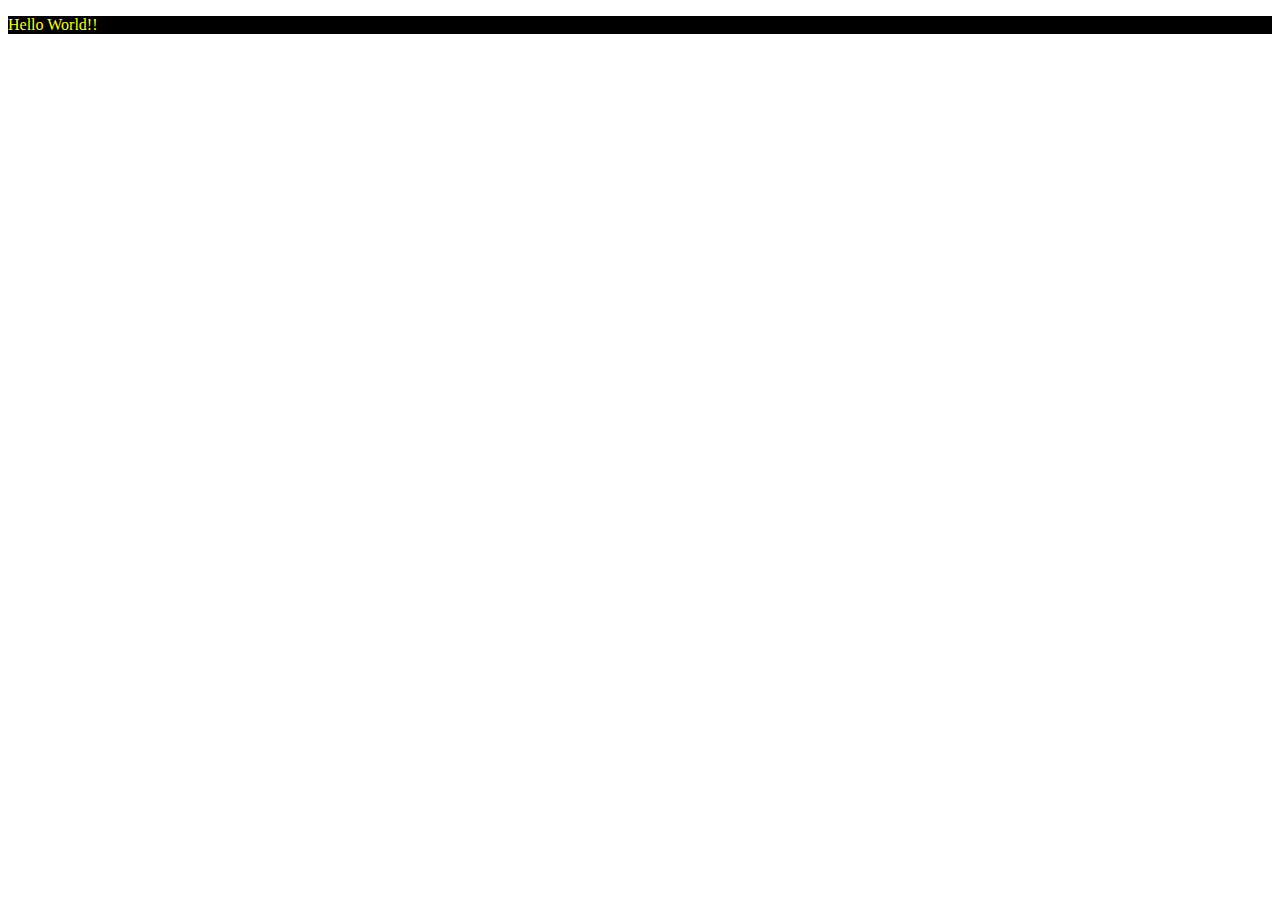
<file: CssSample/index2.htm>
﻿<!DOCTYPE html>
<html>

<head>
	<style type="text/css">
		/* pタグ全体に対するスタイル変更 */
		p {
			color: yellow;
			background-color: black;
		}
	</style>
</head>

<body>
	<p>Hello World!!</p>
</body>

</html>
</file>
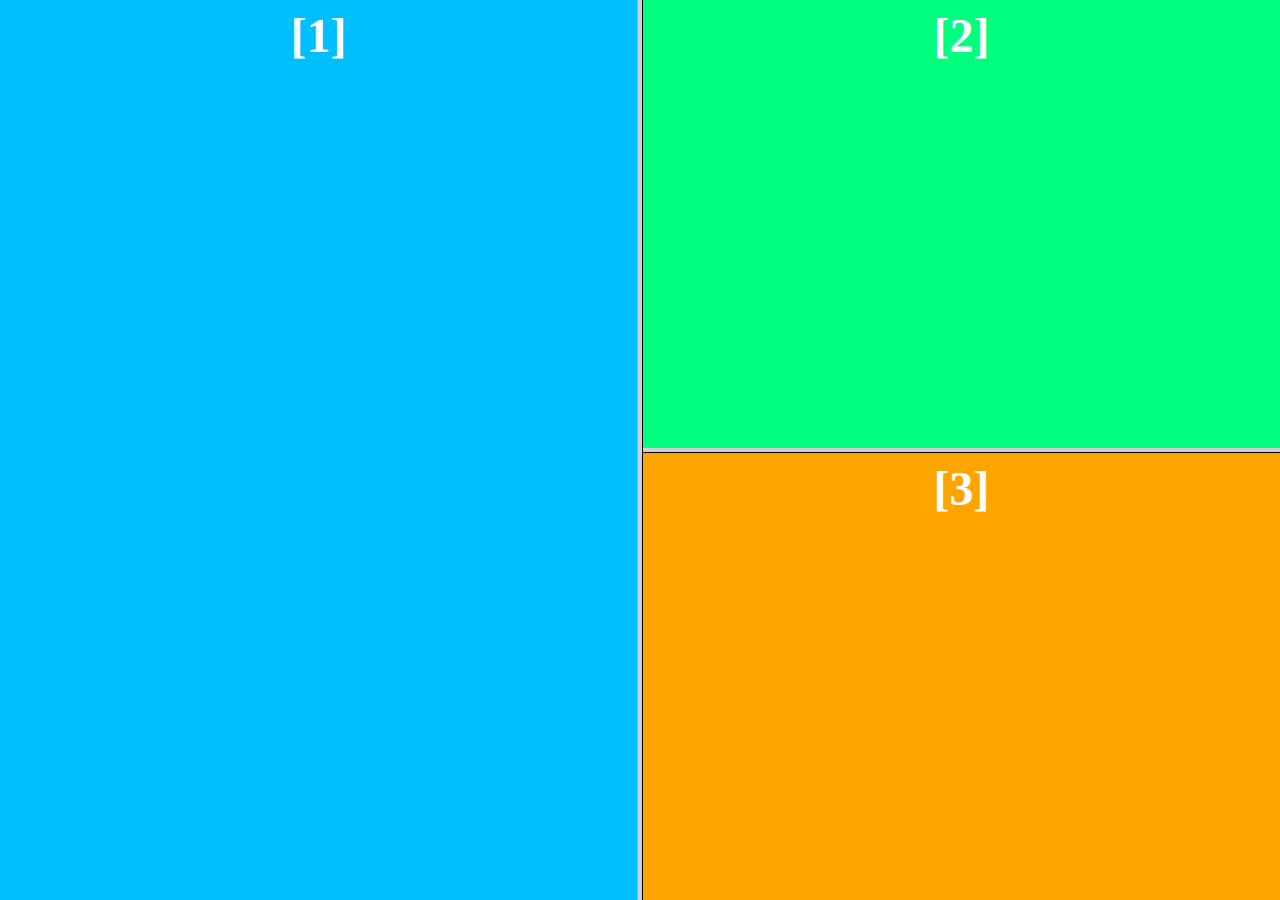
<file: Pane/3分割/index_x1y2.htm>
<html>
	<head>
		<title>x1y2�t���[��</title>
	</head>


	<frameset cols="50%,*"> 
		<frameset cols="100%"> 
			<frame src="1.htm" name="1" scrolling="auto">
		</frameset>

		<frameset rows="50%,*">
			<frame src="2.htm" name="2" scrolling="auto">
			<frame src="3.htm" name="3" scrolling="auto">
		</frameset>

	</frameset>
</html>
</file>
